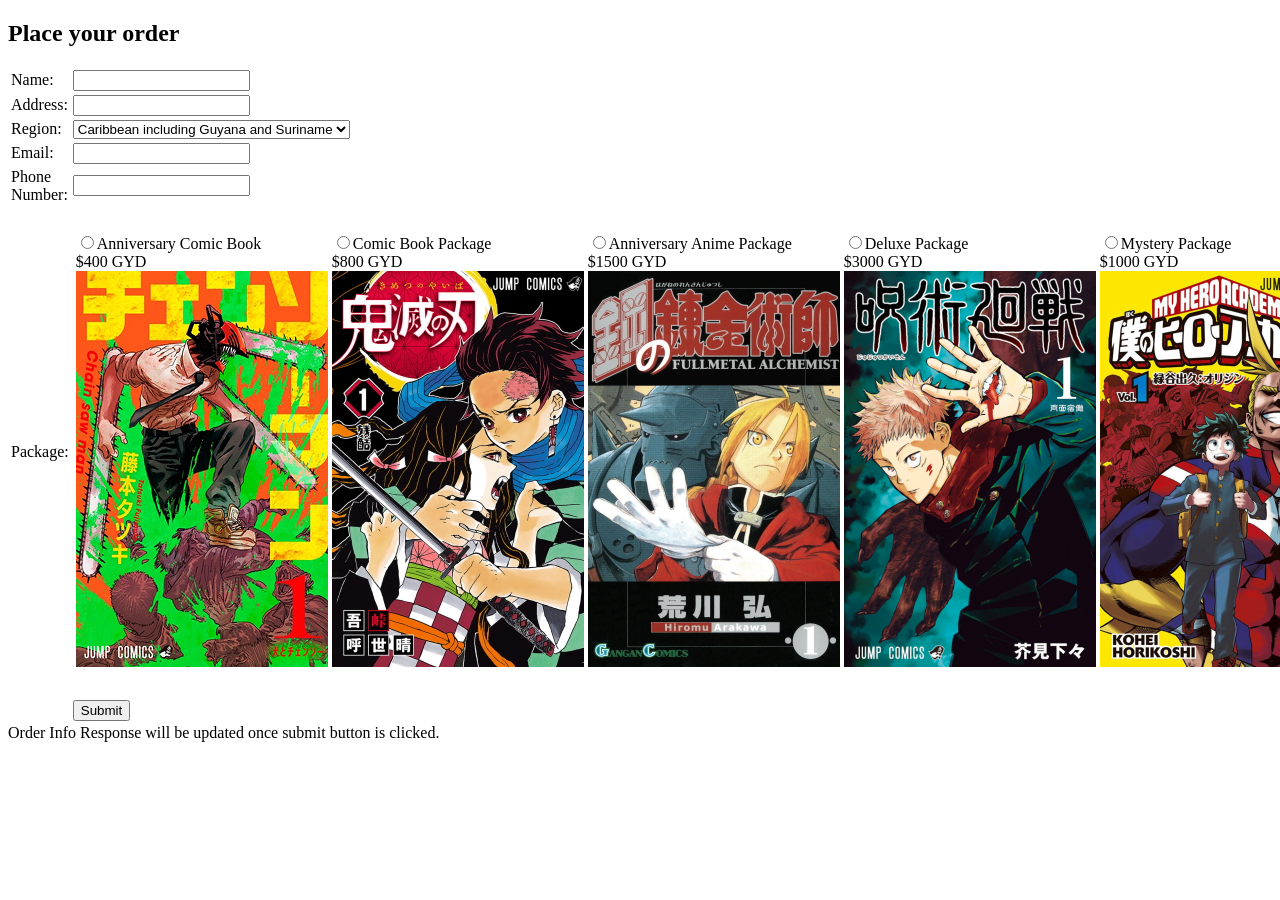
<file: templates/orderform-v4-AJAX.html>
<!DOCTYPE html>
<html>
 <body>
  <h2>Place your order</h2>
  <form method="POST" name="orderInfoForm" id="orderInfoForm">
   <table>
     <tr> 
       <td><label for="customerName">Name:</label></td>
       <td><input type="text" id="customerName" name="customerName"></td>
     </tr>
     <tr> 
       <td><label for="customerAddress">Address:</label></td>
       <td><input type="text" id="customerAddress" name="customerAddress"></td>
     </tr>
     <tr> 
       <td><label for="customerRegion">Region:</label></td>
       <!--
       <td><input type="text" id="customerRegion" name="customerRegion"></td>
       -->
       <td>
         <select id="customerRegion" name="customerRegion">
           <option value='Caribbean'>Caribbean including Guyana and Suriname</option>
           <option value='NorthAmerica'>North America</option>
           <option value='Europe'>Europe including UK/Ireland/Iceland</option>
           <option value='Asia'>Asia</option> 
           <option value='SouthAmerica'>South America</option>
         </select>
       </td>
     </tr>
     <tr> 
       <td><label for="customerEmail">Email:</label></td>
       <td><input type="text" id="customerEmail" name="customerEmail"></td>
     </tr>
     <tr> 
       <td><label for="customerPhoneNo">Phone Number:</label></td>
       <td><input type="text" id="customerPhoneNo" name="customerPhoneNo"></td>
     </tr>
     <tr>
       <td>&nbsp;</td>
       <td>&nbsp;</td>
     </tr>
     <tr> 
       <td><label for="packageNo">Package:</label></td>
       <td>
         <table> 
           <tr>
             <td>
               <input type="radio" id="packageNo" name="packageNo" value="0">Anniversary Comic Book<br /> $400 GYD<br /><img src="../static/media/Chainsawman.jpg" /> </input>
             </td>
             <td>
               <input type="radio" id="packageNo" name="packageNo" value="1">Comic Book Package<br /> $800 GYD<br /><img src="../static/media/Demon_Slayer.jpg" /> </input>
             </td>
             <td>
               <input type="radio" id="packageNo" name="packageNo" value="2">Anniversary Anime Package<br /> $1500 GYD<br /><img src="../static/media/Fullmetal.jpg" />  </input>
             </td>
             <td>
               <input type="radio" id="packageNo" name="packageNo" value="3">Deluxe Package<br /> $3000 GYD<br /><img src="../static/media/Jujutsu_kaisen.jpg" /> </input>
             </td>
             <td>
               <input type="radio" id="packageNo" name="packageNo" value="4">Mystery Package<br /> $1000 GYD<br /><img src="../static/media/Hero_Academia.png" /></input>  
             </td>
           </tr>
         </table>
         
       </td>
     </tr>
     
     <tr>
       <td>&nbsp;</td>
       <td>&nbsp;</td>
     </tr>
     
     <tr>
       <td> </td>
       <td> <input type="submit" value="Submit" name="btnSubmit" id="btnSubmit"> </td>
     </tr>
   </table>
  </form>
  
  <div name="orderInfoResponse" id="orderInfoResponse">
    Order Info Response will be updated once submit button is clicked.
  </div>
  
  <script src="https://code.jquery.com/jquery-3.7.1.min.js"></script>
  
  <script>
  
  $( document ).ready(function() {
    console.log( "document loaded" );
  
    $('#btnSubmit').click(function(event) {
      console.log( "submit button clicked" )
      
      // Do not submit for.  We will submit it manually or using code below.
      event.preventDefault();
      
      // Get form
      var form = $("#orderInfoForm")[0]
          
      // Create a FormData object
      var data = new FormData(form);
      
      console.log( data );
      
      // Ajax call to /student/info route in middleware
      $.ajax( { 
            type: "POST",
            enctype: 'multipart/form-data',
            url: "http://localhost:5000/order/new",
            data: data,
            processData: false,
            contentType: false,
            cache: false,
            timeout: 800000,
            success: function (data) {
              //$("#outputContent").text(data);
              console.log( data )
              $("#orderInfoResponse").text( data );
            },
            error: function (err) {
              console.log( err )
              console.log( "error encountered - check middleware is running" );
            }
            
            });   
      
    });
    
  
  });
  
  
  
  
  </script>

  
 </body>
</html>
</file>
